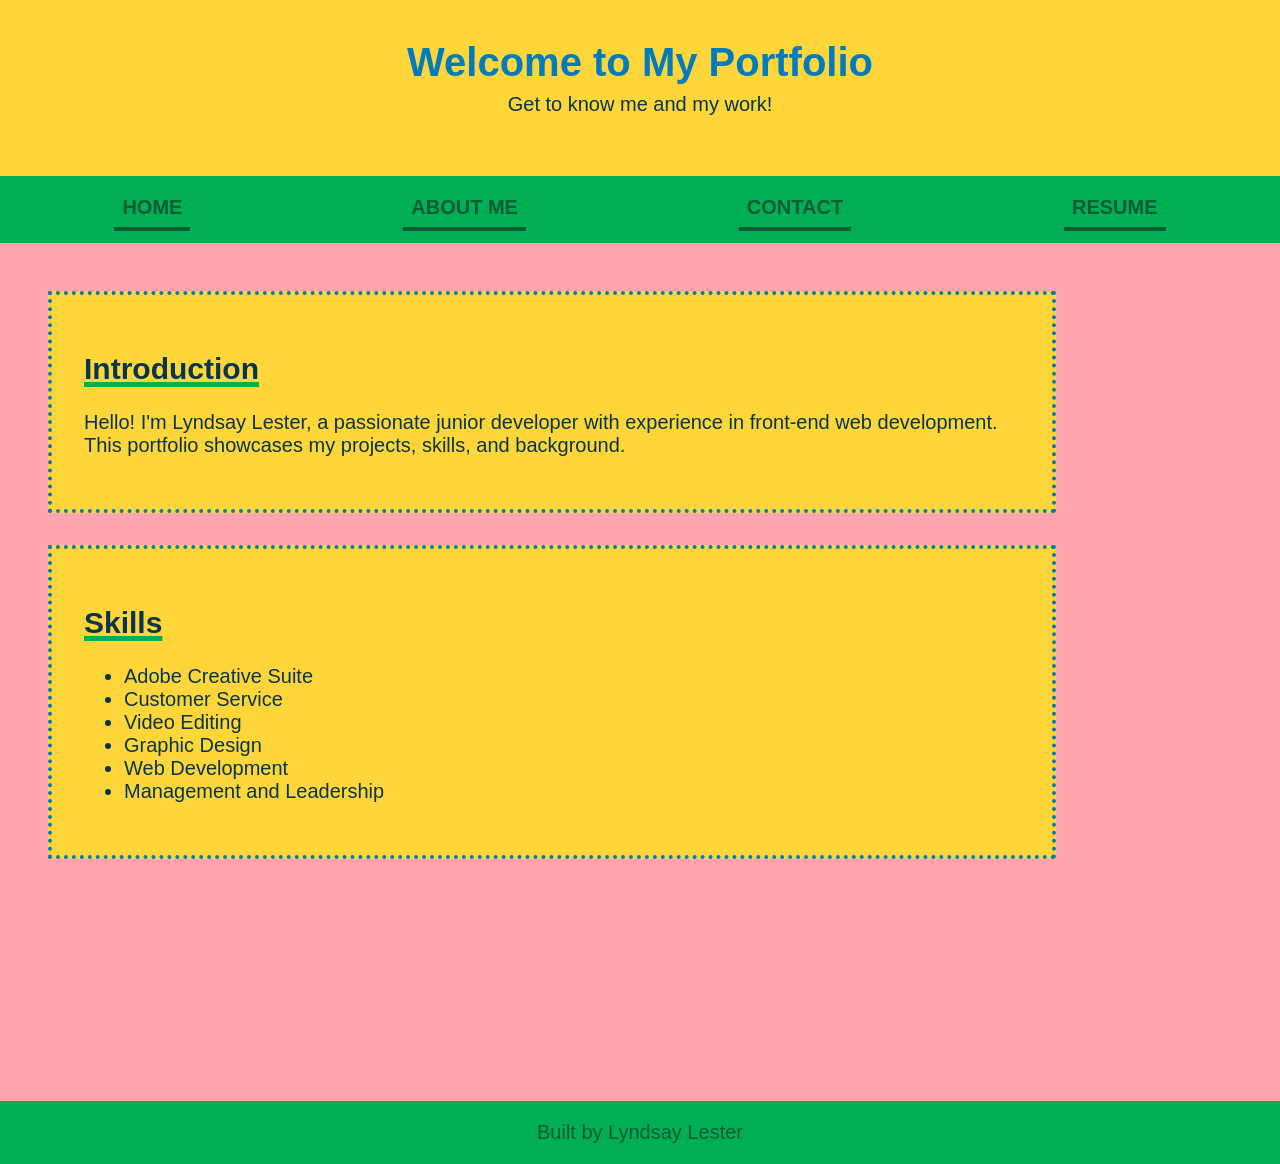
<file: index.html>
<!DOCTYPE html>
<html lang="en">
<head>
    <meta charset="UTF-8">
    <meta name="viewport" content="width=device-width, initial-scale=1.0">
    <link rel="stylesheet" href="styles.css">
    <title>My First Portfolio</title>
</head>
<body>
    <header>
        <h1>Welcome to My Portfolio</h1>
        <p>Get to know me and my work!</p>
    </header>
    <nav>
        <ul>
            <li><a href="index.html">Home</a></li>
            <li><a href="about.html">About Me</a></li>
            <li><a href="contact.html">Contact</a></li>
            <li><a href="resume.html">Resume</a></li>
        </ul>
    </nav>
    <main>
        <section>
            <h2>Introduction</h2>
            <p>Hello! I'm Lyndsay Lester, a passionate junior developer with experience in front-end web development. This portfolio showcases my projects, skills, and background.</p>
        </section>
        <section>
            <h2>Skills</h2>
            <ul>
                <li>Adobe Creative Suite</li>
                <li>Customer Service</li>
                <li>Video Editing</li>
                <li>Graphic Design</li>
                <li>Web Development</li>
                <li>Management and Leadership</li>
            </ul>
        </section>
    </main>
    <footer>
        <p>Built by Lyndsay Lester</p>
    </footer>
</body>
</html>
</file>
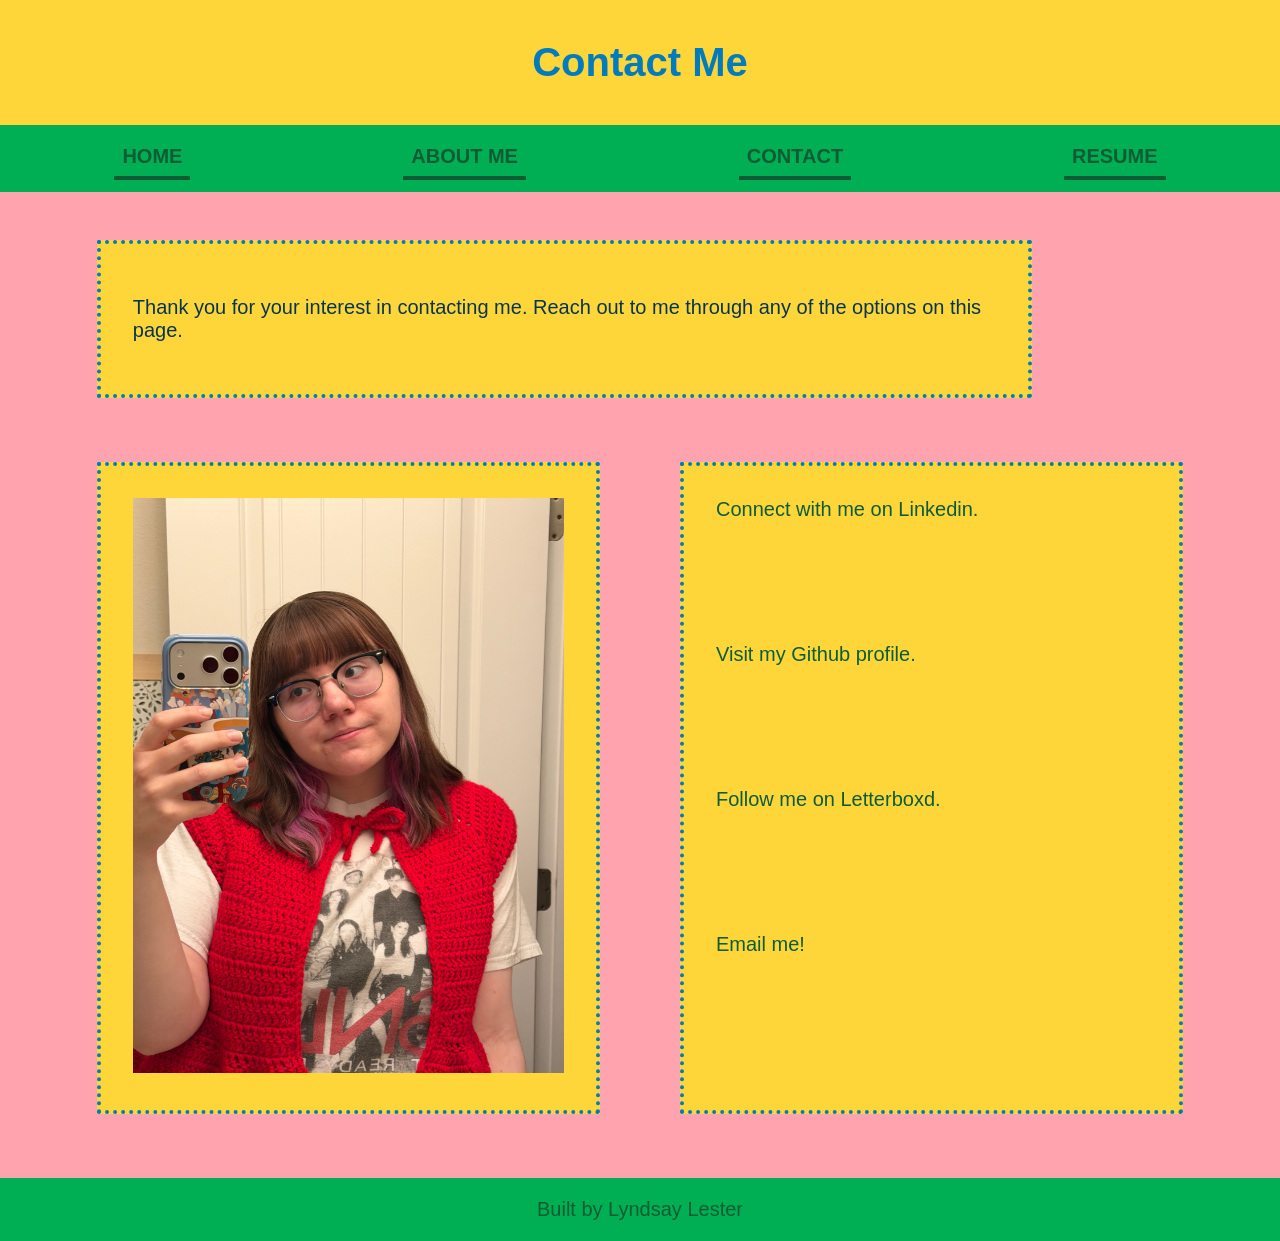
<file: contact.html>
<!DOCTYPE html>
<html lang="en">
<head>
    <meta charset="UTF-8">
    <meta name="viewport" content="width=device-width, initial-scale=1.0">
    <link rel="stylesheet" href="styles.css">
    <title>Projects</title>
</head>
<body>
    <header>
        <h1>Contact Me</h1>
    </header>
    <nav>
        <ul>
            <li><a href="index.html">Home</a></li>
            <li><a href="about.html">About Me</a></li>
            <li><a href="contact.html">Contact</a></li>
            <li><a href="resume.html">Resume</a></li>
        </ul>
    </nav>
    <main>
        <section>
            <p>Thank you for your interest in contacting me. Reach out to me through any of the options on this page.</p>
        </section>
        <div class="contact-page">
            <section>
                <img src="images/lyndsay-contact.jpeg" alt="Mirror selfie of Lyndsay Lester with her head tilted, smiling, and wearing a red crochet cardigan.">
            </section>
            <section class="contact-links">
                <a href="https://www.linkedin.com/in/lyndsay-lester/">Connect with me on Linkedin.</a>
                <a href="https://github.com/lmleste2">Visit my Github profile.</a>
                <a href="https://letterboxd.com/lynnamonroll/">Follow me on Letterboxd.</a>
                <a href="mailto:lyndsayloo2@gmail.com" target="_blank">Email me!</a>
            </section>
        </div>
    </main>
    <footer>
        <p>Built by Lyndsay Lester</p>
    </footer>
</body>
</html>
</file>
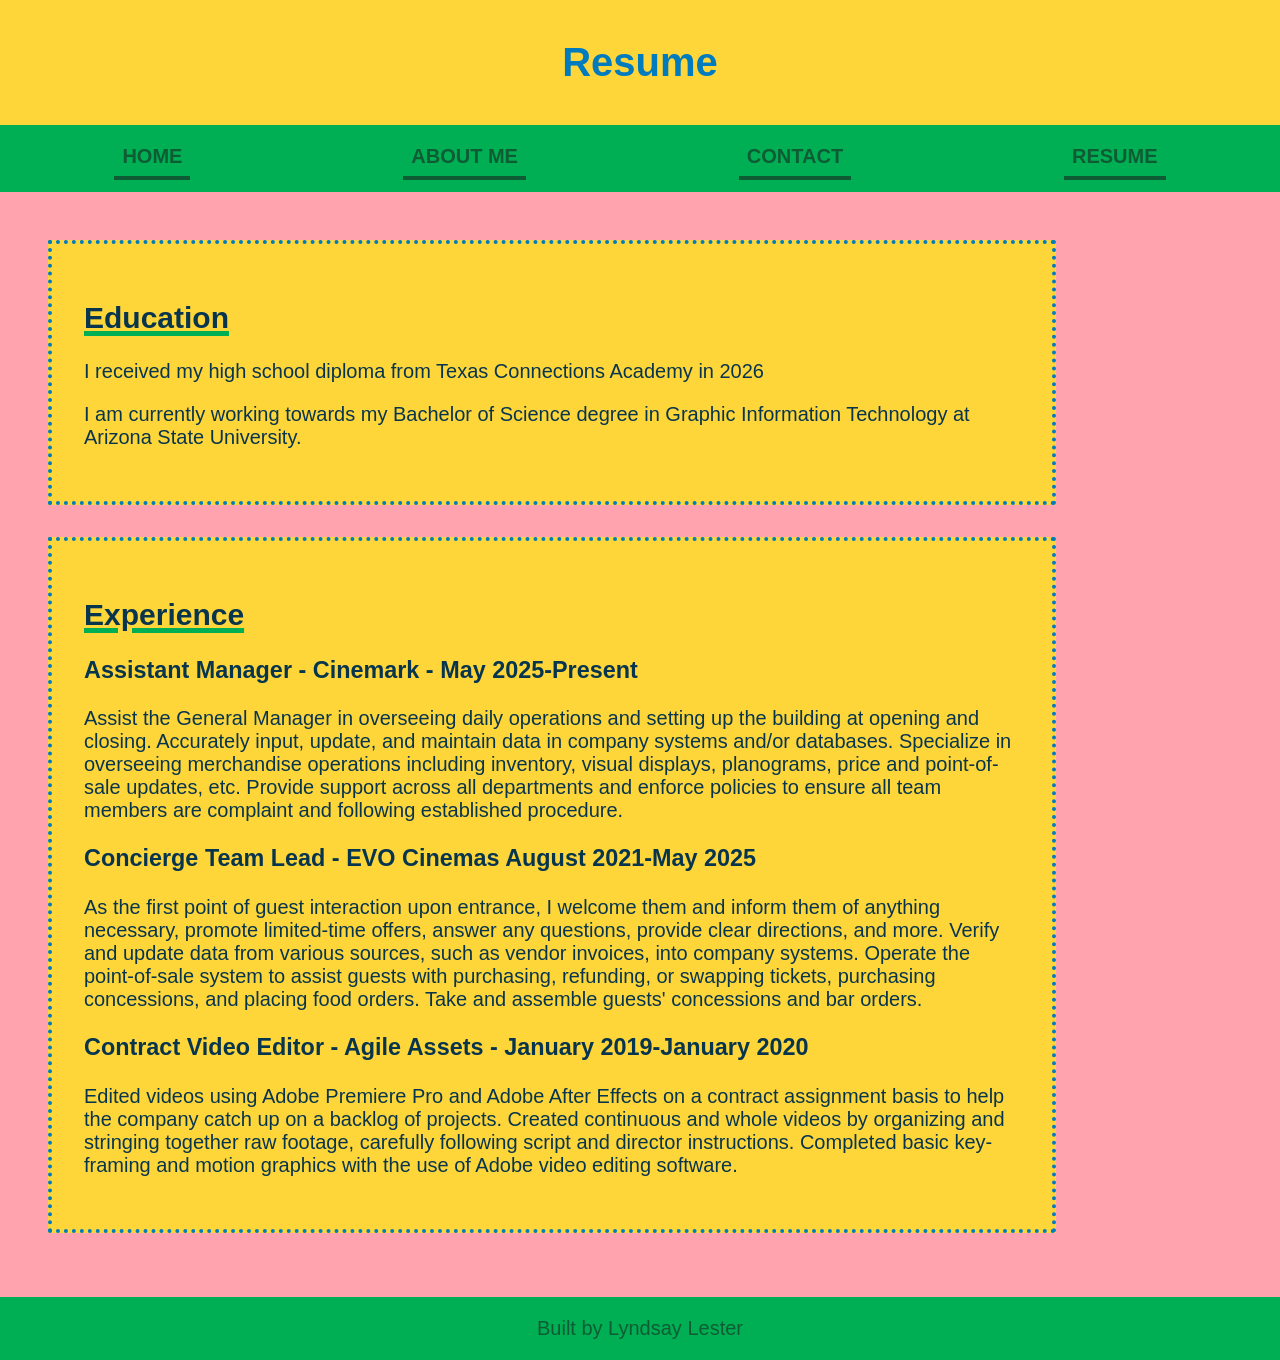
<file: resume.html>
<!DOCTYPE html>
<html lang="en">
<head>
    <meta charset="UTF-8">
    <meta name="viewport" content="width=device-width, initial-scale=1.0">
    <link rel="stylesheet" href="styles.css">
    <title>Resume</title>
</head>
<body>
    <header>
        <h1>Resume</h1>
    </header>
    <nav>
        <ul>
            <li><a href="index.html">Home</a></li>
            <li><a href="about.html">About Me</a></li>
            <li><a href="contact.html">Contact</a></li>
            <li><a href="resume.html">Resume</a></li>
        </ul>
    </nav>
    <main>
        <section>
            <h2>Education</h2>
            <p>I received my high school diploma from Texas Connections Academy in 2026</p>
            <p>I am currently working towards my Bachelor of Science degree in Graphic Information Technology at Arizona State University.</p>
        </section>
        <section>
            <h2>Experience</h2>
            <h3>Assistant Manager - Cinemark - May 2025-Present</h3>
            <p>Assist the General Manager in overseeing daily operations and setting up the building at opening and closing. Accurately input, update, and maintain data in company systems and/or databases. Specialize in overseeing merchandise operations including inventory, visual displays, planograms, price and point-of-sale updates, etc. Provide support across all departments and enforce policies to ensure all team members are complaint and following established procedure.</p>
            <h3>Concierge Team Lead - EVO Cinemas August 2021-May 2025</h3>
            <p>As the first point of guest interaction upon entrance, I welcome them and inform them of anything necessary, promote limited-time offers, answer any questions, provide clear directions, and more. Verify and update data from various sources, such as vendor invoices, into company systems. Operate the point-of-sale system to assist guests with purchasing, refunding, or swapping tickets, purchasing concessions, and placing food orders. Take and assemble guests' concessions and bar orders.</p>
            <h3>Contract Video Editor - Agile Assets - January 2019-January 2020</h3>
            <p>Edited videos using Adobe Premiere Pro and Adobe After Effects on a contract assignment basis to help the company catch up on a backlog of projects. Created continuous and whole videos by organizing and stringing together raw footage, carefully following script and director instructions. Completed basic key-framing and motion graphics with the use of Adobe video editing software.</p>
        </section>
    </main>
    <footer>
        <p>Built by Lyndsay Lester</p>
    </footer>
</body>
</html>
</file>
<file: styles.css>
/* CSS by Lyndsay Lester */
/* Color Palette 
    #FFA3AF;
    #00AF54;
    #0e5c34
    #007CBE;
    #08354e;
    #FFD639;
    #FBAF00;

*/

/* Global (base) MOBILE FIRST */
body {
    font-family: Helvetica, Arial, sans-serif;
    margin: 0;
    background-color: #FFA3AF;
    color: #08354e;
    font-size: 1.25rem;
    min-width: 500px;
    display: grid;
    grid-template-columns: 1fr;
    justify-content: space-evenly;
}

header {
    background-color: #FFD639;
    text-align: center;
    padding: 2.5rem;
}

header h1 {
    color: #007CBE;
    font-size: 2.5rem;
    margin: 0;
}

header p {
    margin-top: 0.5rem;
    color: #08354e;
}

nav {
    background-color: #00AF54;
}

nav ul {
    list-style: none;
    margin: 0;
    padding: 0.5rem;
}

nav a {
    color: #0e5c34;
    text-decoration: none;
    text-transform: uppercase;
    font-weight: bold;
    padding: 0.5rem;
    display: block;
    border-bottom: 4px solid #0e5c34;
    margin: 0.25rem;
}

nav a:hover {
    background-color: #007CBE;
    color: #FFD639;
}

main {
    padding: 1rem;
    min-height: 90vh;
    max-width: 1500px;
    justify-self: center;
}

section {
    background-color: #FFD639;
    border: 4px dotted #007CBE;
    padding: 2rem;
    margin: 2rem;
    width: 75%;
    justify-self: center;
}

section h2 {
    text-decoration: 5px underline solid #00AF54;
}

img {
    width: 100%;
    max-width: 600px;
}

footer {
    
    background-color: #00AF54;
    color: #0e5c34;
    text-align: center;
    margin-top: 1rem;
}

.contact-page {
    display: flex;
    justify-content: space-around;
    gap: 1rem;
}

.contact-links{
    display:grid;
}

.contact-links a {
    color: #0e5c34;
    text-decoration: none;
}

.contact-links a:hover {
    color: #007CBE;
}

/* ===== Media Query (Medium) ===== */
@media screen and (min-width: 800px) {
    nav ul {
        display: flex;
        justify-content: space-around;
    }
}
</file>
